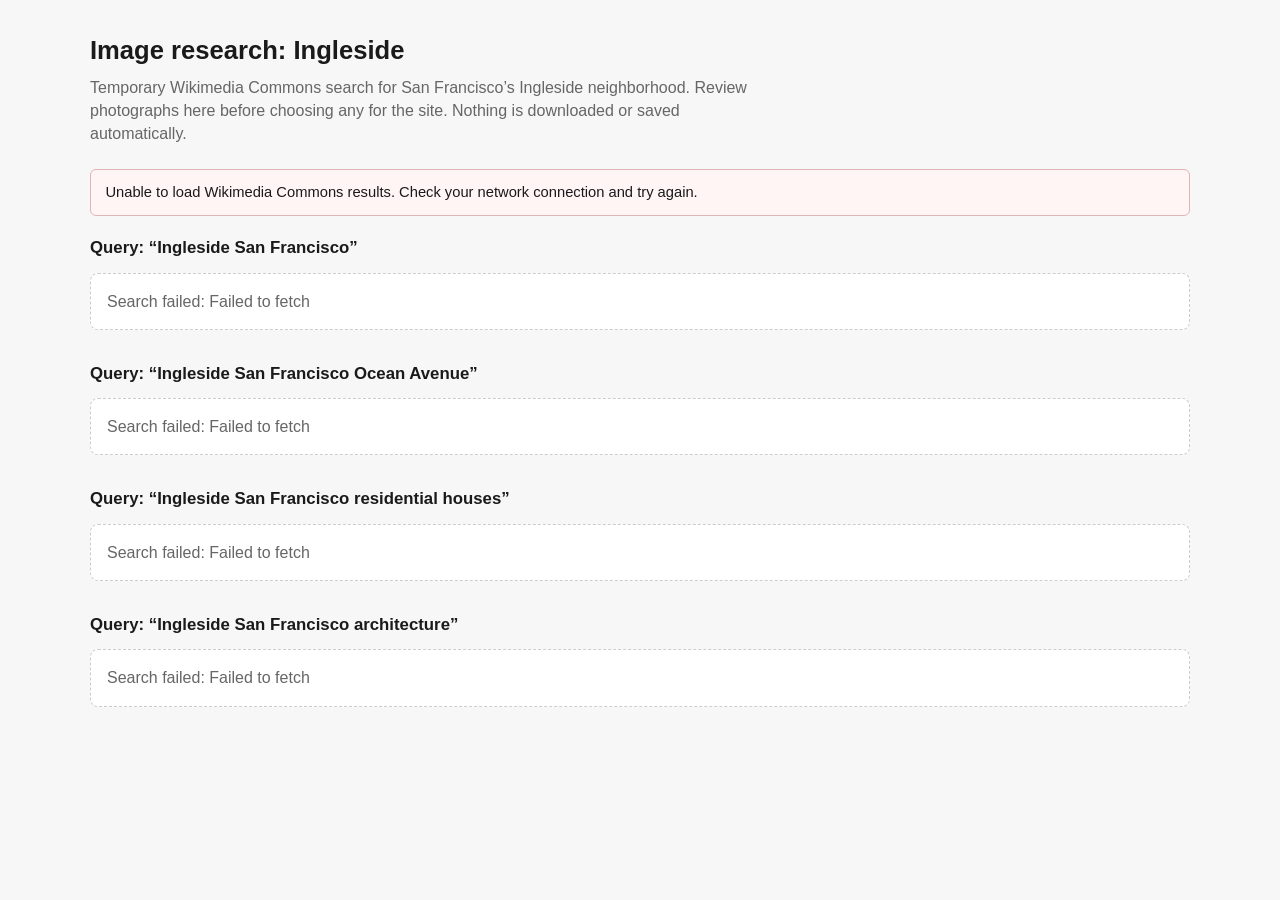
<file: image-research.html>
<!DOCTYPE html>
<html lang="en">
<head>
  <meta charset="UTF-8">
  <meta name="viewport" content="width=device-width, initial-scale=1.0">
  <title>Image Research — Ingleside</title>
  <style>
    :root {
      color-scheme: light;
      --ink: #1a1a1a;
      --muted: #666;
      --line: #ddd;
      --bg: #f7f7f7;
      --card: #fff;
    }

    * {
      box-sizing: border-box;
    }

    body {
      margin: 0;
      padding: 2rem 1.25rem 3rem;
      background: var(--bg);
      color: var(--ink);
      font-family: "Instrument Sans", "Segoe UI", sans-serif;
      line-height: 1.45;
    }

    main {
      max-width: 1100px;
      margin: 0 auto;
    }

    h1 {
      margin: 0 0 0.4rem;
      font-size: 1.6rem;
    }

    .intro {
      margin: 0 0 1.5rem;
      color: var(--muted);
      max-width: 42rem;
    }

    .status {
      margin: 0 0 1.25rem;
      padding: 0.75rem 0.9rem;
      border: 1px solid var(--line);
      border-radius: 6px;
      background: #fff;
      font-size: 0.92rem;
    }

    .status[data-state="error"] {
      border-color: #e0b4b4;
      background: #fff5f5;
    }

    .query-block {
      margin-bottom: 2rem;
    }

    .query-block h2 {
      margin: 0 0 0.75rem;
      font-size: 1.05rem;
    }

    .query-meta {
      margin: 0 0 0.85rem;
      color: var(--muted);
      font-size: 0.88rem;
    }

    .gallery {
      display: grid;
      grid-template-columns: repeat(auto-fill, minmax(220px, 1fr));
      gap: 1rem;
    }

    .card {
      display: flex;
      flex-direction: column;
      overflow: hidden;
      border: 1px solid var(--line);
      border-radius: 8px;
      background: var(--card);
    }

    .card-thumb {
      aspect-ratio: 4 / 3;
      background: #e8e8e8;
      overflow: hidden;
    }

    .card-thumb img {
      display: block;
      width: 100%;
      height: 100%;
      object-fit: cover;
    }

    .card-body {
      display: flex;
      flex-direction: column;
      gap: 0.35rem;
      padding: 0.8rem 0.85rem 1rem;
      font-size: 0.84rem;
    }

    .card-title {
      margin: 0;
      font-size: 0.9rem;
      font-weight: 650;
      line-height: 1.3;
    }

    .card-meta {
      margin: 0;
      color: var(--muted);
    }

    .card-link {
      margin-top: 0.35rem;
      color: #1256a2;
      word-break: break-word;
    }

    .empty {
      padding: 1rem;
      border: 1px dashed #ccc;
      border-radius: 8px;
      color: var(--muted);
      background: #fff;
    }
  </style>
</head>
<body>
  <main>
    <h1>Image research: Ingleside</h1>
    <p class="intro">
      Temporary Wikimedia Commons search for San Francisco’s Ingleside neighborhood.
      Review photographs here before choosing any for the site. Nothing is downloaded or saved automatically.
    </p>
    <div id="status" class="status" data-state="loading">Searching Wikimedia Commons…</div>
    <div id="results"></div>
  </main>

  <script>
    const COMMONS_API = "https://commons.wikimedia.org/w/api.php";
    const RESULTS_PER_QUERY = 5;

    const QUERIES = [
      "Ingleside San Francisco",
      "Ingleside San Francisco Ocean Avenue",
      "Ingleside San Francisco residential houses",
      "Ingleside San Francisco architecture",
    ];

    const PHOTO_MIME_TYPES = new Set([
      "image/jpeg",
      "image/png",
      "image/webp",
      "image/gif",
      "image/tiff",
    ]);

    const NON_PHOTO_PATTERN =
      /\b(map|diagram|illustration|drawing|sketch|logo|icon|chart|plan|floor[\s-]?plan|svg|coat of arms|seal of)\b/i;

    const statusEl = document.querySelector("#status");
    const resultsEl = document.querySelector("#results");
    const seenPageIds = new Set();

    function stripHtml(value) {
      if (!value) {
        return "";
      }

      const template = document.createElement("template");
      template.innerHTML = value;
      return template.content.textContent.replace(/\s+/g, " ").trim();
    }

    function metadataValue(extmetadata, key) {
      return stripHtml(extmetadata?.[key]?.value || "");
    }

    function cleanTitle(title) {
      return title.replace(/^File:/, "").replace(/\.[^.]+$/, "");
    }

    function looksLikeNonPhoto(title, categories) {
      return NON_PHOTO_PATTERN.test(title) || NON_PHOTO_PATTERN.test(categories);
    }

    function buildSearchUrl(query) {
      const params = new URLSearchParams({
        action: "query",
        format: "json",
        origin: "*",
        generator: "search",
        gsrsearch: `${query} filetype:bitmap`,
        gsrnamespace: "6",
        gsrlimit: String(RESULTS_PER_QUERY),
        prop: "imageinfo",
        iiprop: "url|extmetadata|mime|size",
        iiurlwidth: "480",
      });

      return `${COMMONS_API}?${params.toString()}`;
    }

    function createCard(image) {
      const card = document.createElement("article");
      card.className = "card";

      const thumb = document.createElement("div");
      thumb.className = "card-thumb";

      const img = document.createElement("img");
      img.src = image.thumburl;
      img.alt = image.title;
      img.loading = "lazy";
      thumb.append(img);

      const body = document.createElement("div");
      body.className = "card-body";

      const title = document.createElement("h3");
      title.className = "card-title";
      title.textContent = image.title;

      const artist = document.createElement("p");
      artist.className = "card-meta";
      artist.textContent = `Photographer: ${image.artist}`;

      const license = document.createElement("p");
      license.className = "card-meta";
      license.textContent = `License: ${image.license}`;

      const link = document.createElement("a");
      link.className = "card-link";
      link.href = image.descriptionurl;
      link.target = "_blank";
      link.rel = "noopener noreferrer";
      link.textContent = "View on Wikimedia Commons";

      body.append(title, artist, license, link);
      card.append(thumb, body);
      return card;
    }

    function renderQuerySection(query, images, rawCount) {
      const section = document.createElement("section");
      section.className = "query-block";

      const heading = document.createElement("h2");
      heading.textContent = `Query: “${query}”`;

      const meta = document.createElement("p");
      meta.className = "query-meta";

      if (rawCount === 0) {
        meta.textContent = "No results returned by Wikimedia Commons.";
      } else if (images.length === 0) {
        meta.textContent = `${rawCount} result(s) found, but none remained after photo filtering / deduplication.`;
      } else {
        meta.textContent = `Showing ${images.length} unique photograph(s).`;
      }

      section.append(heading, meta);

      if (images.length === 0) {
        const empty = document.createElement("div");
        empty.className = "empty";
        empty.textContent = "No photographs to display for this query.";
        section.append(empty);
      } else {
        const gallery = document.createElement("div");
        gallery.className = "gallery";
        for (const image of images) {
          gallery.append(createCard(image));
        }
        section.append(gallery);
      }

      return section;
    }

    async function run() {
      let totalShown = 0;
      let failed = false;

      for (const query of QUERIES) {
        try {
          const response = await fetch(buildSearchUrl(query));
          if (!response.ok) {
            throw new Error(`Commons API request failed (${response.status})`);
          }

          const data = await response.json();
          const pages = Object.values(data.query?.pages || {});
          const rawCount = pages.length;

          const images = [];
          for (const page of pages.sort((a, b) => (a.index || 0) - (b.index || 0))) {
            const info = page.imageinfo?.[0];
            if (!info) {
              continue;
            }

            const ext = info.extmetadata || {};
            const title = cleanTitle(page.title || "");
            const categories = metadataValue(ext, "Categories");

            if (!PHOTO_MIME_TYPES.has(info.mime)) {
              continue;
            }

            if (looksLikeNonPhoto(title, categories)) {
              continue;
            }

            if (seenPageIds.has(page.pageid)) {
              continue;
            }

            seenPageIds.add(page.pageid);
            images.push({
              pageid: page.pageid,
              title,
              thumburl: info.thumburl || info.url,
              artist: metadataValue(ext, "Artist") || "Unknown",
              license: metadataValue(ext, "LicenseShortName") || "Unknown",
              descriptionurl: info.descriptionurl,
              query,
            });
          }

          totalShown += images.length;
          resultsEl.append(renderQuerySection(query, images, rawCount));
        } catch (error) {
          failed = true;
          const section = document.createElement("section");
          section.className = "query-block";

          const heading = document.createElement("h2");
          heading.textContent = `Query: “${query}”`;

          const empty = document.createElement("div");
          empty.className = "empty";
          empty.textContent = `Search failed: ${error.message}`;

          section.append(heading, empty);
          resultsEl.append(section);
        }
      }

      if (failed && totalShown === 0) {
        statusEl.dataset.state = "error";
        statusEl.textContent = "Unable to load Wikimedia Commons results. Check your network connection and try again.";
        return;
      }

      statusEl.dataset.state = "ready";
      statusEl.textContent = totalShown
        ? `Found ${totalShown} unique photograph(s) across ${QUERIES.length} queries. Duplicates were removed.`
        : "No photographs found for these queries. Try different search terms later.";
    }

    run();
  </script>
</body>
</html>
</file>
